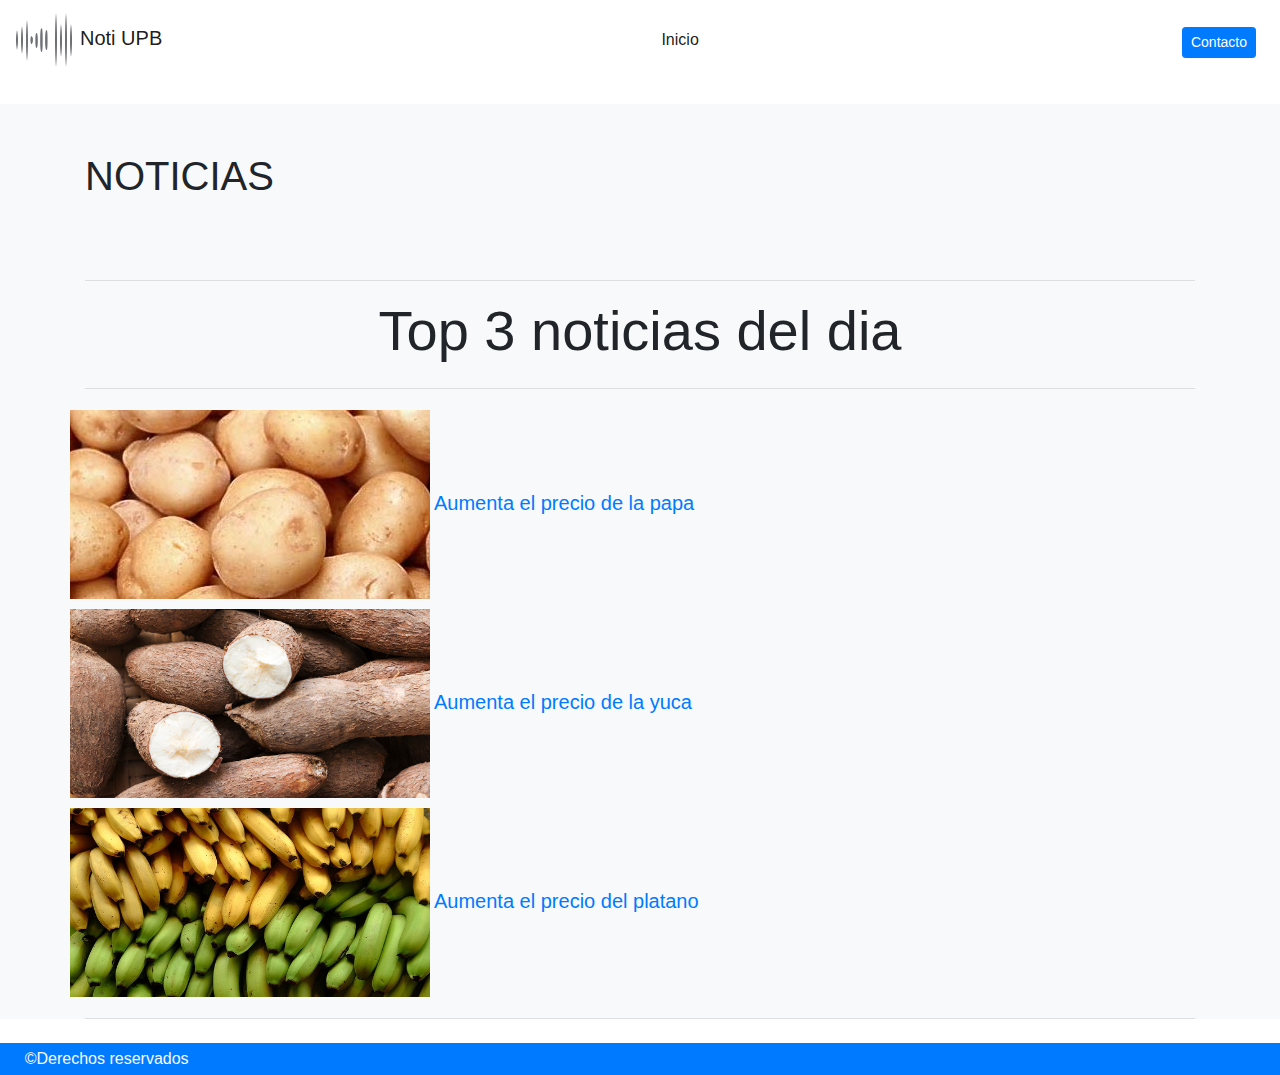
<file: Trabajo final/index.html>
<!DOCTYPE html>
<html>
    <head>
        <meta charset="utf-8">
        <meta name="viewport" content="width=device-width, initial-scale=1 shrink-to-fit=no">
        <title>Noti UPB</title>
        <link
      rel="stylesheet"
      href="https://stackpath.bootstrapcdn.com/bootstrap/4.3.1/css/bootstrap.min.css"
      integrity="sha384-ggOyR0iXCbMQv3Xipma34MD+dH/1fQ784/j6cY/iJTQUOhcWr7x9JvoRxT2MZw1T"
      crossorigin="anonymous"    />
        <link rel="stylesheet" href="css/css.css">

    </head>
    <body>
        <nav class="navbar navbar-expand-lg navbar-light">
            <a class="navbar-brand display-4" href="./index.html" id="Noti UPB"><img src="imagenes/logo.png" class="mr-2" >Noti UPB</a>
            <button
            class="navbar-toggler"
            type="button"
            data-toggle="collapse"
            data-target="#barra"
            aria-controls="barra"
            aria-expanded="false"
            aria-label="toggle navigation"
            >
            <span class="navbar-toggler-icon"></span></button>
        <div class="collapse navbar-collapse" id="barra">
            <ul class="navbar-nav m-auto">
                <li class="nav-item active">
                    <a class="nav-link" href="./index.html">Inicio</a>
                </li>
                <li class="nav-item">
                </li>
            </ul>
            <ul class="navbar-nav">
                <li class="nav-item active">
                    <button type="button" class="btn btn-primary btn-sm mb-0 mr-2 mt-1" data-toggle="modal" data-target="#ventana">Contacto</button>
                    <div class="modal" tabindex="-1" role="dialog" id="ventana">
                        <div class="modal-dialog" role="document">
                            <div class="modal-content">               
                                <div class="modal-header">
                                    <h5>Contacto</h5>
                                    <button type="button" class="close" data-dismiss="modal">
                                        <span aria-hidden="true">&times;</span>
                                    </button>
                                </div>
            
                                <div class="modal-body">
                                    <p>info@oye.com</p>
                                    <p class="text-info">+1 123 123123123</p>
                                </div>      
                                <div class="modal-footer">       
                                    <button type="submit" class="btn btn-primary" data-dismiss="modal">Cerrar</button>
                                </div>
                            </div>
                        </div>
                    </div>
                </li>
            </ul>
        </nav>
    
        <br>
        <main class="bg-light">     
            <div class="container m-auto py-5 bg-light">
                <h1>
                    NOTICIAS
                </h1>
            </div> 
            <div class="container mt-4 mb-4">
                <hr>
                <div class="row">
                    <div class="col  text-center"><h4 class="display-4">Top 3 noticias del dia</h4></div>
                </div>
                <hr>
                <div class="row">
                    <a class="navbar-brand display-5" href="paginas/papa.html" id="Papa"><img src="imagenes/papa.jpg" h1 class="mr-1">Aumenta el precio de la papa</a>
                </div>
                <div class="row">
                    <a class="navbar-brand display-5" href="paginas/yuca.html" id="OYE"><img src="imagenes/yuca.jpg" width="360" height="189" class="mr-1">Aumenta el precio de la yuca</a>
                </div>
                <div class="row">
                    <a class="navbar-brand display-5" href="paginas/platano.html" id="Platano"><img src="imagenes/platano.jpg"width="360" height="189" h1 class="mr-1">Aumenta el precio del platano</a>
                </div>
                <hr>
                <div id="top">


                </div>
            </div>
         </main>
        <footer class="container-fluid py-1 bg-primary text-light">
            <div class="row">
                <div class="col col-md-3 col-lg-2 text-center">
                    ©Derechos reservados
                </div>
            </div>
        </footer>
        <script src="https://code.jquery.com/jquery-3.3.1.js" integrity="sha256-2Kok7MbOyxpgUVvAk/HJ2jigOSYS2auK4Pfzbm7uH60=" crossorigin="anonymous"></script>
        <script src="https://cdnjs.cloudflare.com/ajax/libs/popper.js/1.14.7/umd/popper.min.js" integrity="sha384-UO2eT0CpHqdSJQ6hJty5KVphtPhzWj9WO1clHTMGa3JDZwrnQq4sF86dIHNDz0W1" crossorigin="anonymous"></script>
        <script src="https://stackpath.bootstrapcdn.com/bootstrap/4.3.1/js/bootstrap.min.js" integrity="sha384-JjSmVgyd0p3pXB1rRibZUAYoIIy6OrQ6VrjIEaFf/nJGzIxFDsf4x0xIM+B07jRM" crossorigin="anonymous"></script>
        <script src="js/js.js"></script>
    </body>
</html>
</file>
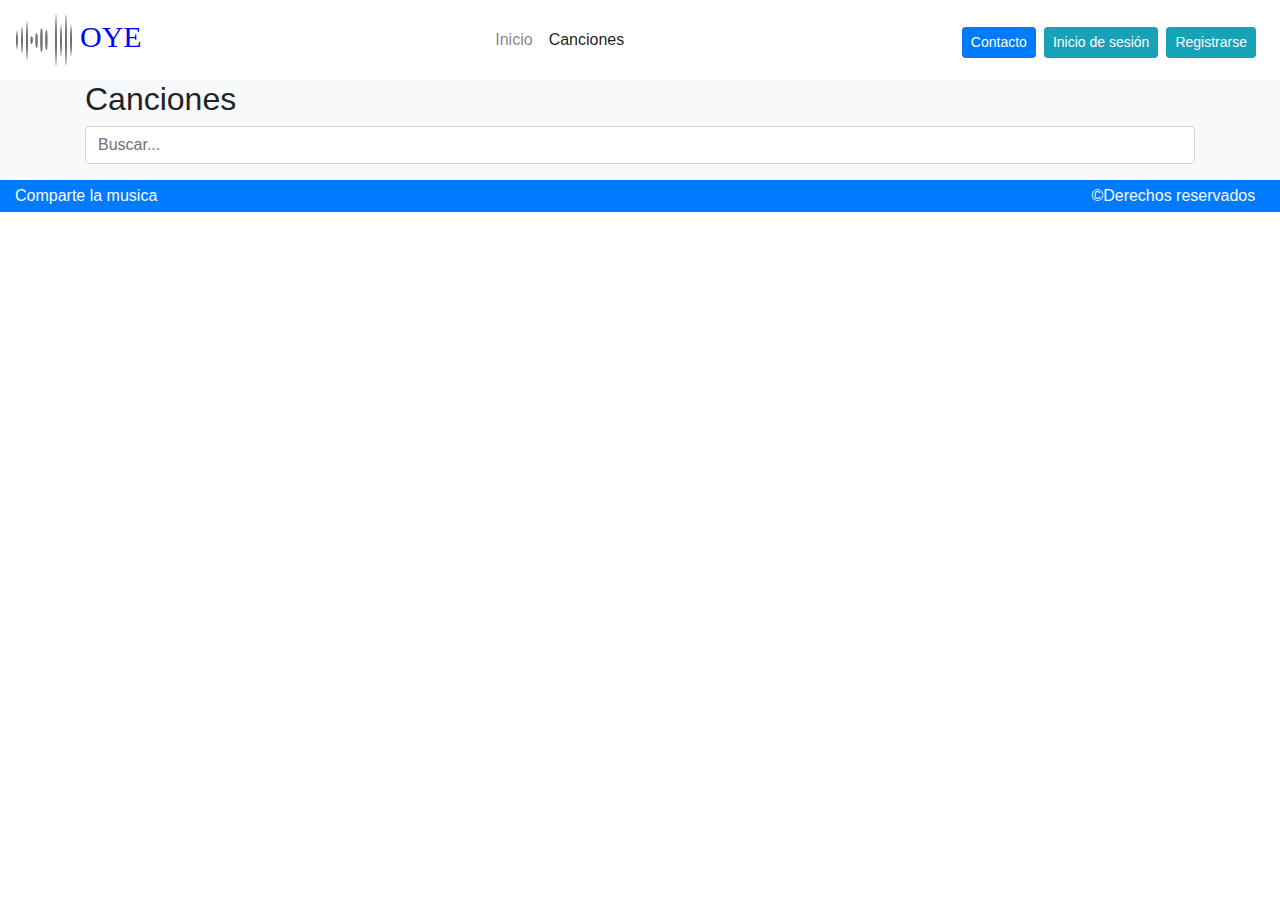
<file: Trabajo final/paginas/canciones.html>
<!DOCTYPE html>
<html>
    <head>
        <meta charset="utf-8">
        <meta name="viewport" content="width=device-width, initial-scale=1 shrink-to-fit=no">
        <title>Canciones</title>
        <link
      rel="stylesheet"
      href="https://stackpath.bootstrapcdn.com/bootstrap/4.3.1/css/bootstrap.min.css"
      integrity="sha384-ggOyR0iXCbMQv3Xipma34MD+dH/1fQ784/j6cY/iJTQUOhcWr7x9JvoRxT2MZw1T"
      crossorigin="anonymous"
    />
    <link rel="stylesheet" href="../css/css.css">
    <style>
        .error {
          color: red
        }
      </style>
    </head>
    <body>        
        <nav class="navbar navbar-expand-lg navbar-light">
                <a class="navbar-brand display-4" href="../inicio.html" id="oye"><img src="../imagenes/logo.png" class="mr-2" >OYE</a>
                <button
                class="navbar-toggler"
                type="button"
                data-toggle="collapse"
                data-target="#barra"
                aria-controls="barra"
                aria-expanded="false"
                aria-label="toggle navigation"
                >
                <span class="navbar-toggler-icon"></span></button>
            <div class="collapse navbar-collapse" id="barra">
                <ul class="navbar-nav m-auto">
                    <li class="nav-item">
                        <a class="nav-link" href="../inicio.html">Inicio</a>
                    </li>
                    <li class="nav-item active">
                        <a class="nav-link" href="./canciones.html">Canciones</a>
                    </li>
                </ul>
                <ul class="navbar-nav">
                    <li class="nav-item">
                        <button type="button" class="btn btn-primary btn-sm mb-0 mr-2 mt-1" data-toggle="modal" data-target="#ventana">Contacto</button>
                        <div class="modal" tabindex="-1" role="dialog" id="ventana">
                            <div class="modal-dialog" role="document">
                                <div class="modal-content">               
                                    <div class="modal-header">
                                        <h5>Contacto</h5>
                                        <button type="button" class="close" data-dismiss="modal">
                                            <span aria-hidden="true">&times;</span>
                                        </button>
                                    </div>
                
                                    <div class="modal-body">
                                        <p>info@oye.com</p>
                                        <p class="text-info">+1 123 123123123</p>
                                    </div>      
                                    <div class="modal-footer">       
                                        <button type="submit" class="btn btn-primary" data-dismiss="modal">Cerrar</button>
                                    </div>
                                </div>
                            </div>
                        </div>
                    </li>
                    <li class="nav-item active">
                        <a class="btn btn-info btn-sm mb-0 mr-2 mt-1" href="./login.html" role="button">Inicio de sesión</a>
                    </li>
                    <li class="nav-item">
                        <a class="btn btn-info btn-sm mb-0 mr-2 mt-1" href="./registro.html" role="button">Registrarse</a>
                    </li>
                </ul>
        </nav>
        <main class="bg-light">

                <div class="container px-auto">
                <h2>Canciones</h2>
                        <form action="">
                        <div class="input-group mb-3">
                            <input type="text" id="buscar" name="buscar" class="form-control" placeholder="Buscar..." onkeyup="myFunction()">
                        </div>
                    </form>

                    <div class="px-auto">
                        <div class="row" id="canciones">

                            
        
                                </div>
                            </div>
                        </div>
                    </div>
                    </div>
        </main>
        <footer class="container-fluid py-1 bg-primary text-light">
            <div class="row">
                <div class="col-md-9 col-lg-10 d-none d-md-block">
                    Comparte la musica
                </div>
                <div class="col col-md-3 col-lg-2 text-center">
                    ©Derechos reservados
                </div>
            </div>
        </footer>
        <script src="https://code.jquery.com/jquery-3.5.1.min.js" integrity="sha256-9/aliU8dGd2tb6OSsuzixeV4y/faTqgFtohetphbbj0=" crossorigin="anonymous"></script>
        <script src="https://cdnjs.cloudflare.com/ajax/libs/popper.js/1.14.7/umd/popper.min.js" integrity="sha384-UO2eT0CpHqdSJQ6hJty5KVphtPhzWj9WO1clHTMGa3JDZwrnQq4sF86dIHNDz0W1" crossorigin="anonymous"></script>
        <script src="https://stackpath.bootstrapcdn.com/bootstrap/4.3.1/js/bootstrap.min.js" integrity="sha384-JjSmVgyd0p3pXB1rRibZUAYoIIy6OrQ6VrjIEaFf/nJGzIxFDsf4x0xIM+B07jRM" crossorigin="anonymous"></script>
        <script src="js/buscador.js"></script>
        <script src="js/allcanciones.js"></script>   
    </body>
</html>
</file>
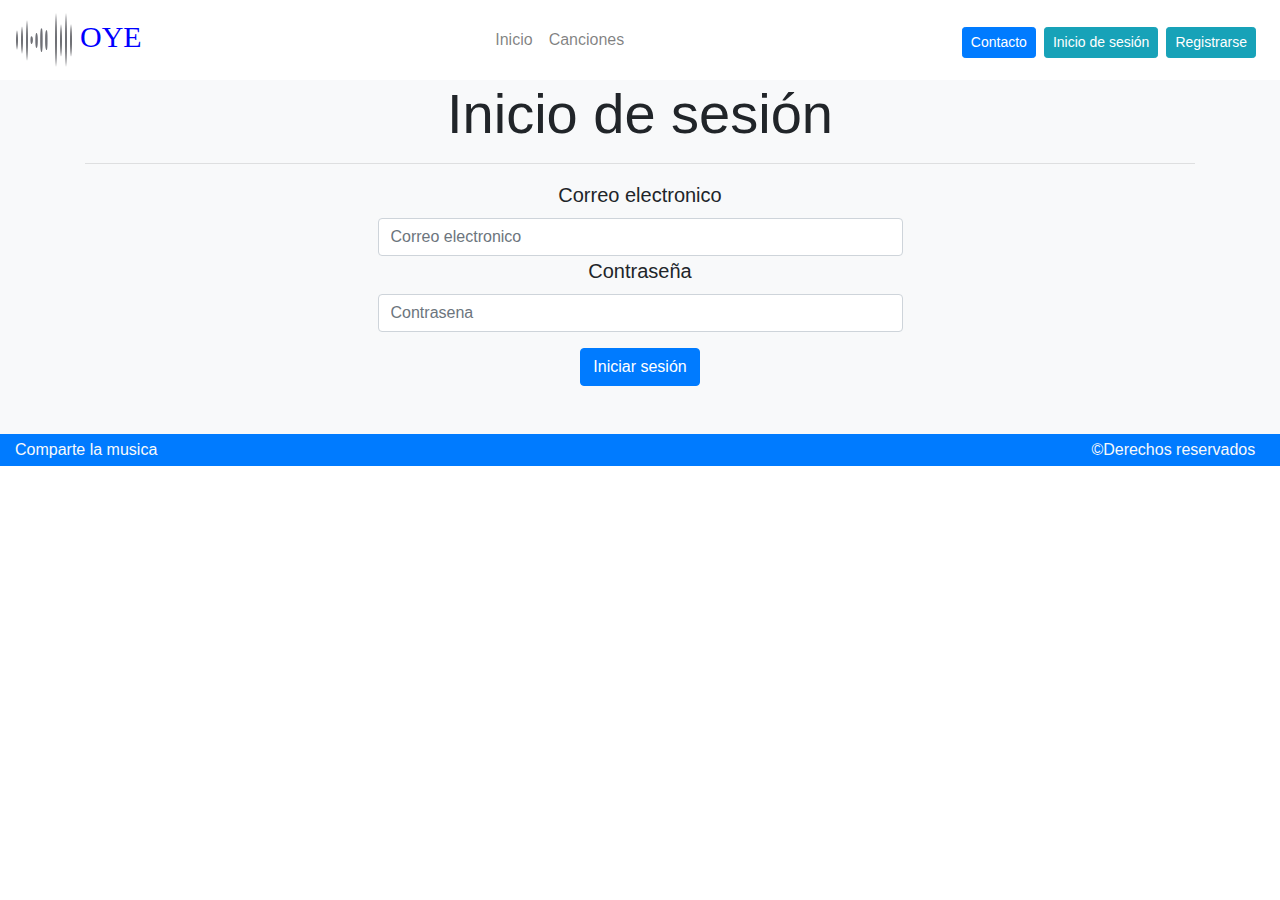
<file: Trabajo final/paginas/login.html>
<!DOCTYPE html>
<html>
    <head>
        <meta charset="utf-8">
        <meta name="viewport" content="width=device-width, initial-scale=1 shrink-to-fit=no">
        <title>Login</title>
        <link
      rel="stylesheet"
      href="https://stackpath.bootstrapcdn.com/bootstrap/4.3.1/css/bootstrap.min.css"
      integrity="sha384-ggOyR0iXCbMQv3Xipma34MD+dH/1fQ784/j6cY/iJTQUOhcWr7x9JvoRxT2MZw1T"
      crossorigin="anonymous"
    />
    <link rel="stylesheet" href="../css/css.css">
    <style>
        .error {
          color: red
        }
      </style>

    </head>
    <body>
        
        <nav class="navbar navbar-expand-lg navbar-light">
                <a class="navbar-brand display-4" href="../inicio.html" id="oye"><img src="../imagenes/logo.png" class="mr-2" >OYE</a>
                <button
                class="navbar-toggler"
                type="button"
                data-toggle="collapse"
                data-target="#barra"
                aria-controls="barra"
                aria-expanded="false"
                aria-label="toggle navigation"
                >
                <span class="navbar-toggler-icon"></span></button>
            <div class="collapse navbar-collapse" id="barra">
                <ul class="navbar-nav m-auto">
                    <li class="nav-item">
                        <a class="nav-link" href="../inicio.html">Inicio</a>
                    </li>
                    <li class="nav-item">
                        <a class="nav-link" href="./canciones.html">Canciones</a>
                    </li>
                </ul>
                <ul class="navbar-nav">
                    <li class="nav-item active">
                        <button type="button" class="btn btn-primary btn-sm mb-0 mr-2 mt-1" data-toggle="modal" data-target="#ventana">Contacto</button>
                        <div class="modal" tabindex="-1" role="dialog" id="ventana">
                            <div class="modal-dialog" role="document">
                                <div class="modal-content">               
                                    <div class="modal-header">
                                        <h5>Contacto</h5>
                                        <button type="button" class="close" data-dismiss="modal">
                                            <span aria-hidden="true">&times;</span>
                                        </button>
                                    </div>
                
                                    <div class="modal-body">
                                        <p>info@oye.com</p>
                                        <p class="text-info">+1 123 123123123</p>
                                    </div>      
                                    <div class="modal-footer">       
                                        <button type="submit" class="btn btn-primary" data-dismiss="modal">Cerrar</button>
                                    </div>
                                </div>
                            </div>
                        </div>
                    </li>
                    <li class="nav-item active">
                        <a class="btn btn-info btn-sm mb-0 mr-2 mt-1" href="./login.html" role="button">Inicio de sesión</a>
                    </li>
                    <li class="nav-item">
                        <a class="btn btn-info btn-sm mb-0 mr-2 mt-1" href="./registro.html" role="button">Registrarse</a>
                    </li>
                </ul>
        </nav>
        <main class="bg-light">
            <div class="container px-auto">
            <div class="pb-5 text-center">
                <h4 class="display-4">Inicio de sesión</h4>
                <hr>
                <div class="col-md-6 m-auto">
                             <form action="" class="form-signin" >

                             <label class="lead">Correo electronico</label>
                             <input type="text" name="email" id="email" class="form-control" placeholder="Correo electronico">
                             <span id="errorEmail" class="error"></span>

                             <label class="lead">Contraseña</label>
                             <input type="password" name="contrasena" id="contrasena" class="form-control" placeholder="Contrasena">
                             <span id="errorContrasena" class="error"></span>

                             <button type="submit" 
                             class="btn btn-primary mt-3" 
                             onclick="return validar(this.form)">
                             Iniciar sesión
                            </button>
                        </form>
                    </div>      
                </div>
            </div>
            </div>
        </div>
        </main>
        <footer class="container-fluid py-1 bg-primary text-light">
            <div class="row">
                <div class="col-md-9 col-lg-10 d-none d-md-block">
                    Comparte la musica
                </div>
                <div class="col col-md-3 col-lg-2 text-center">
                    ©Derechos reservados
                </div>
            </div>
        </footer>     
        <script src="https://code.jquery.com/jquery-3.3.1.slim.min.js" integrity="sha384-q8i/X+965DzO0rT7abK41JStQIAqVgRVzpbzo5smXKp4YfRvH+8abtTE1Pi6jizo" crossorigin="anonymous"></script>
        <script src="https://cdnjs.cloudflare.com/ajax/libs/popper.js/1.14.7/umd/popper.min.js" integrity="sha384-UO2eT0CpHqdSJQ6hJty5KVphtPhzWj9WO1clHTMGa3JDZwrnQq4sF86dIHNDz0W1" crossorigin="anonymous"></script>
        <script src="https://stackpath.bootstrapcdn.com/bootstrap/4.3.1/js/bootstrap.min.js" integrity="sha384-JjSmVgyd0p3pXB1rRibZUAYoIIy6OrQ6VrjIEaFf/nJGzIxFDsf4x0xIM+B07jRM" crossorigin="anonymous"></script>
        <script src="js/login.js"></script>
    </body>
</html>
</file>
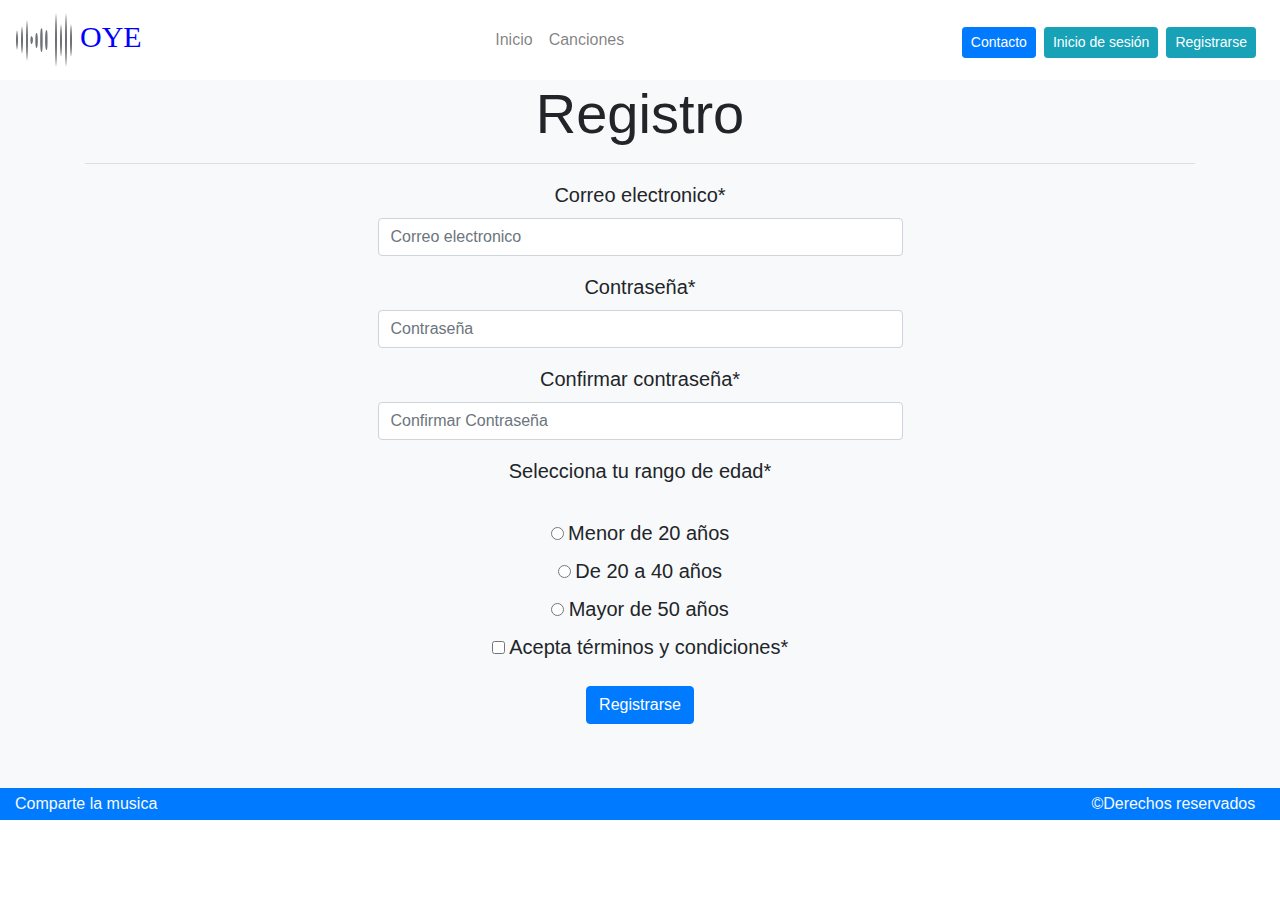
<file: Trabajo final/paginas/registro.html>
<!DOCTYPE html>
<html>
    <head>
        <meta charset="utf-8">
        <meta name="viewport" content="width=device-width, initial-scale=1 shrink-to-fit=no">
        <title>Registro</title>
        <link
      rel="stylesheet"
      href="https://stackpath.bootstrapcdn.com/bootstrap/4.3.1/css/bootstrap.min.css"
      integrity="sha384-ggOyR0iXCbMQv3Xipma34MD+dH/1fQ784/j6cY/iJTQUOhcWr7x9JvoRxT2MZw1T"
      crossorigin="anonymous"
    />
    <link rel="stylesheet" href="../css/css.css">
    <style>
        .error {
          color: red
        }
      </style>
    </head>
    <body>
        
      <nav class="navbar navbar-expand-lg navbar-light">
                <a class="navbar-brand display-4" href="../inicio.html" id="oye"><img src="../imagenes/logo.png" class="mr-2" >OYE</a>
                <button
                class="navbar-toggler"
                type="button"
                data-toggle="collapse"
                data-target="#barra"
                aria-controls="barra"
                aria-expanded="false"
                aria-label="toggle navigation"
                >
                <span class="navbar-toggler-icon"></span></button>
            <div class="collapse navbar-collapse" id="barra">
                <ul class="navbar-nav m-auto">
                    <li class="nav-item">
                        <a class="nav-link" href="../inicio.html">Inicio</a>
                    </li>
                    <li class="nav-item">
                        <a class="nav-link" href="./canciones.html">Canciones</a>
                    </li>
                </ul>
                <ul class="navbar-nav">
                    <li class="nav-item active">
                      <button type="button" class="btn btn-primary btn-sm mb-0 mr-2 mt-1" data-toggle="modal" data-target="#ventana">Contacto</button>
                      <div class="modal" tabindex="-1" role="dialog" id="ventana">
                          <div class="modal-dialog" role="document">
                              <div class="modal-content">               
                                  <div class="modal-header">
                                      <h5>Contacto</h5>
                                      <button type="button" class="close" data-dismiss="modal">
                                          <span aria-hidden="true">&times;</span>
                                      </button>
                                  </div>
              
                                  <div class="modal-body">
                                      <p>info@oye.com</p>
                                      <p class="text-info">+1 123 123123123</p>
                                  </div>      
                                  <div class="modal-footer">       
                                      <button type="submit" class="btn btn-primary" data-dismiss="modal">Cerrar</button>
                                  </div>
                              </div>
                          </div>
                      </div>
                    </li>
                    <li class="nav-item">
                      <a class="btn btn-info btn-sm mb-0 mr-2 mt-1" href="./login.html" role="button">Inicio de sesión</a>
                    </li>
                    <li class="nav-item active">
                      <a class="btn btn-info btn-sm mb-0 mr-2 mt-1" href="./registro.html" role="button">Registrarse</a>
                    </li>
                </ul>
        </nav>
        <main class="bg-light">
            <div class="container px-auto">
                <div class="pb-5 text-center">
                    <h4 class="display-4">Registro</h4>
                    <hr>
                    <div class="col-md-6 m-auto">
                    <form action="" class="form-signin" >
                        <p>
                          <label class="lead">Correo electronico*</label>
                          <input type="text" name="email" id="email" class="form-control" placeholder="Correo electronico">
                          <span id="errorEmail" class="error"></span>
                        </p>
                        <p>
                          <label class="lead">Contraseña*</label>
                          <input type="password" name="contrasena" id="contrasena" class="form-control" placeholder="Contraseña">
                          <span id="errorContrasena" class="error"></span>
                        </p>
                        <p>
                          <label class="lead">Confirmar contraseña*</label>
                          <input type="password" name="confirmacion" id="confirmacion" class="form-control" placeholder="Confirmar Contraseña">
                          <span id="errorConfirmacion" class="error"></span>
                        </p>

                          <label class="lead">Selecciona tu rango de edad*</label><br>
                          <span id="errorEdad" class="error"></span><br>
                          <input type="radio" name="edad" id="1" value="1">
                          <label class="lead" for="1">Menor de 20 años</label><br>
                          <input type="radio" name="edad" id="2" value="2">
                          <label class="lead" for="2">De 20 a 40 años</label><br>
                          <input type="radio" name="edad" id="3" value="3">
                          <label class="lead" for="3">Mayor de 50 años</label>

                        <p>
                          <label class="lead" for="terminos">
                            <input type="checkbox" class="lead" name="terminos" id="terminos" value="acepta"> Acepta términos y condiciones*</label><br>
                            <span id="errorTerminos" class="error"></span>
                        </p>
                    
                        <p>
                          <button type="submit" class="btn btn-primary" value="Continuar" onclick="return validar(this.form)">Registrarse</button>
                        </p>
                    
                    
                      </form>
                </div>
            </div>
            </div>
        </div>
        </main>
        <footer class="container-fluid py-1 bg-primary text-light">
          <div class="row">
              <div class="col-md-9 col-lg-10 d-none d-md-block">
                  Comparte la musica
              </div>
              <div class="col col-md-3 col-lg-2 text-center">
                  ©Derechos reservados
              </div>
          </div>
        </footer>       
        <script src="https://code.jquery.com/jquery-3.3.1.slim.min.js" integrity="sha384-q8i/X+965DzO0rT7abK41JStQIAqVgRVzpbzo5smXKp4YfRvH+8abtTE1Pi6jizo" crossorigin="anonymous"></script>
        <script src="https://cdnjs.cloudflare.com/ajax/libs/popper.js/1.14.7/umd/popper.min.js" integrity="sha384-UO2eT0CpHqdSJQ6hJty5KVphtPhzWj9WO1clHTMGa3JDZwrnQq4sF86dIHNDz0W1" crossorigin="anonymous"></script>
        <script src="https://stackpath.bootstrapcdn.com/bootstrap/4.3.1/js/bootstrap.min.js" integrity="sha384-JjSmVgyd0p3pXB1rRibZUAYoIIy6OrQ6VrjIEaFf/nJGzIxFDsf4x0xIM+B07jRM" crossorigin="anonymous"></script>
        <script src="js/registro.js"></script>    
    </body>
</html>
</file>
<file: Trabajo final/css/css.css>
#imagen1 img{
	-webkit-filter: grayscale(100%);
    transform: rotateX(180deg) rotateY(180deg);
    
}
#oye{
    color: blue;
    font-family: Georgia, 'Times New Roman', Times, serif ;
    font-size: 30px;
}
</file>
